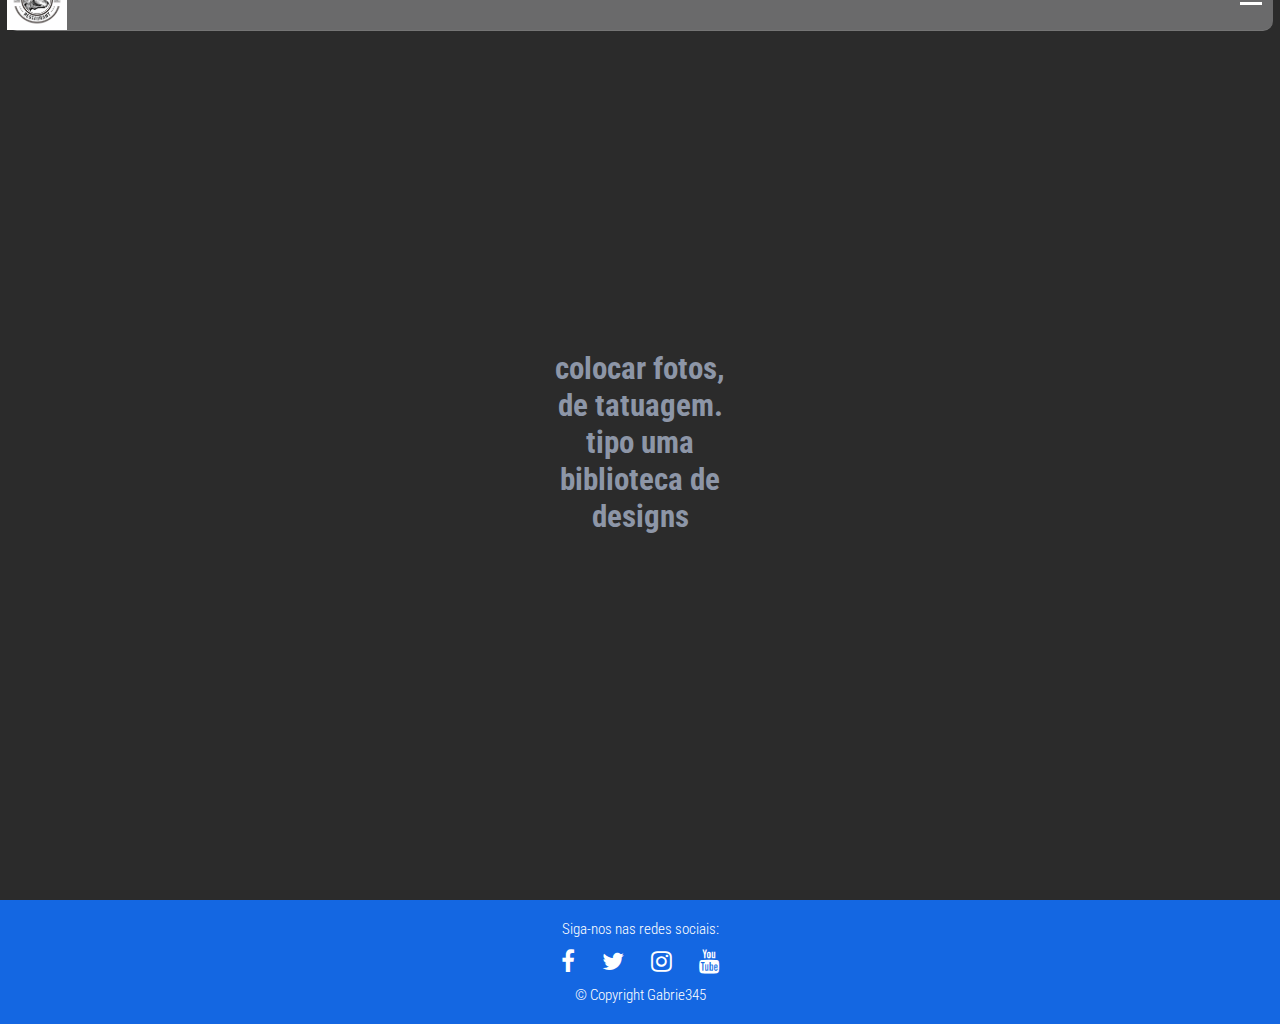
<file: designs.html>
<!DOCTYPE html>
<style>
    .headline{
        display: flex;
        height: 100%;
        justify-content: center;
        margin: 0 0px;
        flex-direction: column;
        .principalTexto{
            display: flex;
            display: flex;
            justify-content: center;
            align-items: center;
        }
        h1{
            text-align: center;
            width: 200px;
            height: 200px;
            text-align: center;
        } 
    }

</style>
<html lang="br">
    <head>
        <meta charset="UTF-8">
        <meta http-equiv="X-UA-Compatible" content="IE=edge">
        <meta name="viewport" content="width=device-width, initial-scale=1.0">
        <title>Studio</title>
        <link rel="preconnect" href="https://fonts.googleapis.com">
        <link rel="preconnect" href="https://fonts.gstatic.com" crossorigin>
        <link href="https://fonts.googleapis.com/css2?family=Koulen&family=Roboto+Condensed:wght@300;700&display=swap" rel="stylesheet">
        <link rel='stylesheet' id='fontawesome-css'  href='//maxcdn.bootstrapcdn.com/font-awesome/4.3.0/css/font-awesome.min.css?ver=4.3.0' type='text/css' media='all' />
        <link rel="stylesheet" type="text/css" href="css/cabecalho.css">
        <link rel="stylesheet" type="text/css" href="css/rodape.css">
    </head>
    <body>
        <div class="bg">
            <div id="header" include-html="utils/header.html"></div>
            <div class="headline">
                <div class="principalTexto">
                    <h1>colocar fotos, de tatuagem. tipo uma biblioteca de designs</h1>
                </div>
            </div>
        </div>
        
        <div id="rodape" include-html="utils/footer.html"></div>
    </body> 
</html>
<script src="js/includeHTML.js"></script>
</file>
<file: css/cabecalho.css>
*{
    padding: 0;
    margin: 0;
    box-sizing: border-box;
    position: relative;
    border: none;
}
:root{
    --fundoTela: #2B2B2B;
    --margemCabeçalho: rgba(255, 255, 255, 0.08) solid 1px;
    --menumhamburger: #fff;
    --footerCor: #1467e2;
    --fonteCorFooterCor: #fff;
    --corTexto: #fff;
    --corBotao: #000;
    --corBotaoDesigns: #fff; 
    --corTextoDesigns: #000;       
}
body{
    background: var(--fundoTela);
    color: #8d96a7;
    font-family: 'Roboto Condensed', 'Calibri', 'Arial', 'sans-serif';
    font-size: 0.96rem;
    font-weight: 300;
}
html, body{
    height: 100%;
}
.bg{
    background-size: cover;
    height: 100%;
}

header{
    background: rgba(253, 253, 255, 0.3);
    border-radius: 0 0 10px 10px;
    text-align: center;
    border-bottom: var(--margemCabeçalho);
    margin: 0 7px;
    display: flex;
    align-self: center;
    justify-content: space-between;
    flex-wrap: wrap;
    position: absolute;
    width: calc(100% - 14px);
    z-index: 1;
    .logomarca{
        width: 60px;
        height: 60px;
        mix-blend-mode: multiply;
    } 
    #checkbox-menu{
        display: none;
    }
    #toggle{
        display: inline-block;
        padding: 11px;
    }
    #toggle span{
        display: block;
        width: 22px;
        height: 3px;
        background: var(--menumhamburger);
        margin: 5px 0;
        transition: 0.4s;
    }   
}

nav{
    flex-basis: 100%;
    height: 0;
    overflow: hidden;
    a{
        color: var(--menumhamburger);
        text-decoration: none;
        display: block;
        text-align: center;
        font-size: 0.98rem;
        padding: 8px;
    }
    nav ul li{
        border-bottom: var(--menumhamburger) solid 1px;
    }
    nav ul{
        margin: 0 15px;
        list-style: none;
    }
}
nav ul li{
    border-bottom: rgba(250, 250, 250, 0.08) solid 1px;
}
nav ul li:nth-last-child(1){
     border-bottom: none;
}
#checkbox-menu:checked ~ #menu{
    height: auto;
}
</file>
<file: css/rodape.css>
footer {
    background-color: var(--footerCor);
    color:var(--fonteCorFooterCor);
    text-align: center;
    padding: 20px;
    font-family: 'Roboto Condensed', sans-serif;
    .redes {
        margin-top: 10px;
        a {
            color:var(--fonteCorFooterCor);
            margin: 0 12px;
            font-size: 1.5rem;
        }  
    }
    .copy {
        display: block;
        margin-top: 10px;
    }
}
</file>
